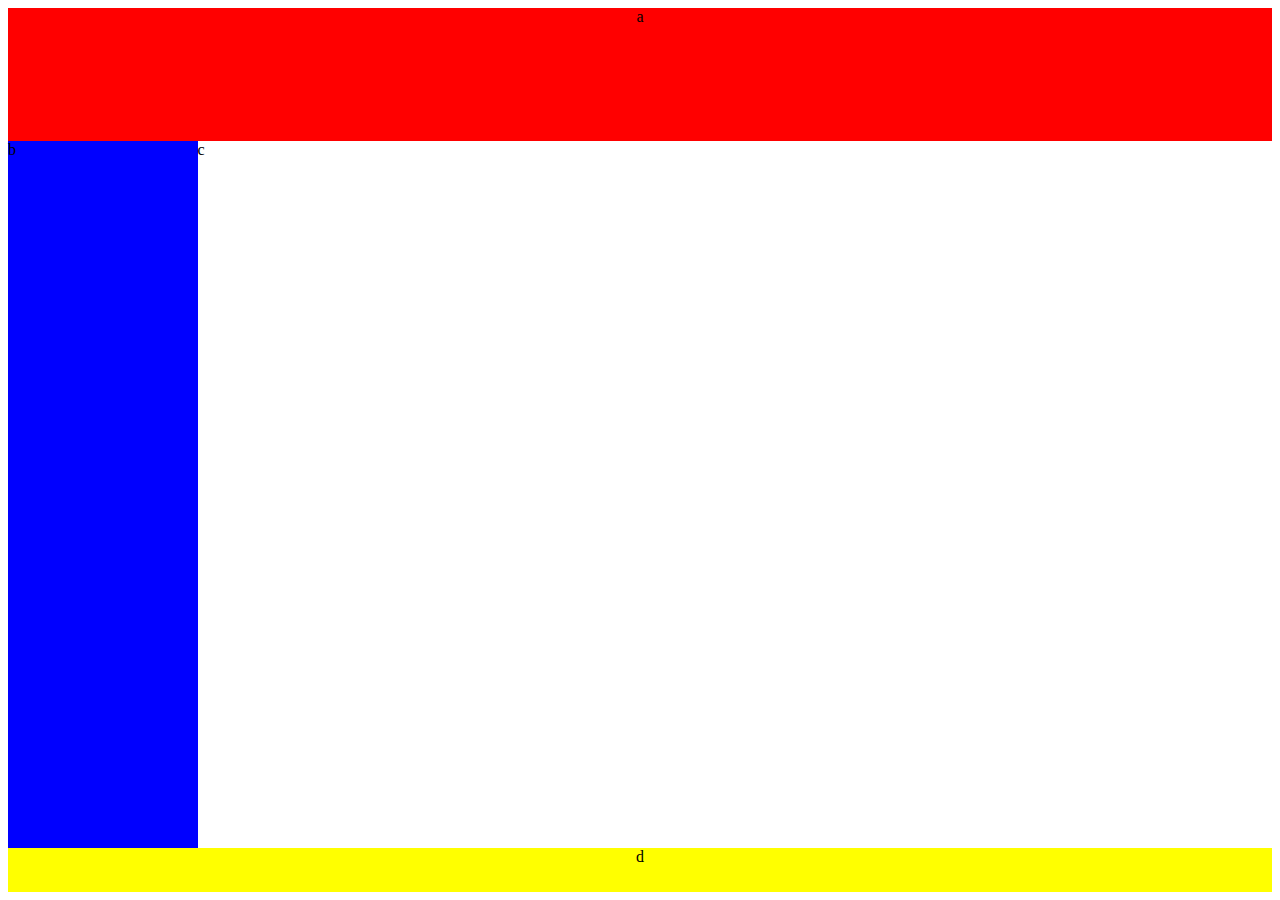
<file: index.html>
<html>
    <head>
        <link rel="stylesheet" type="text/css" href="style/style.css">
    </head>

    <body>
        <div>
            <div class="banner">
                a
            </div>
            <div class="menu">
                b
            </div>
            <div class="x">
                c
            </div>
            <div class="footer">
                d
            </div>
        </div>
    </body>
</html>
</file>
<file: style/style.css>
div.banner 
{
	width:100%;
	height:15%;
	background:red;
	text-align: center;
}
* {
	box-sizing: border-box;
  }
div.menu
{
	width:15%;
	height:80%;
	float:left;
	background:blue;
	list-style-type: disc;
}

div.todo
{
	float:right;
	width:85%;
	height:80%;
	background:green;
}

div.footer 
{
	clear:both;
	height:5%;
	width:100%;
	background:yellow;
	text-align: center;
}
</file>
